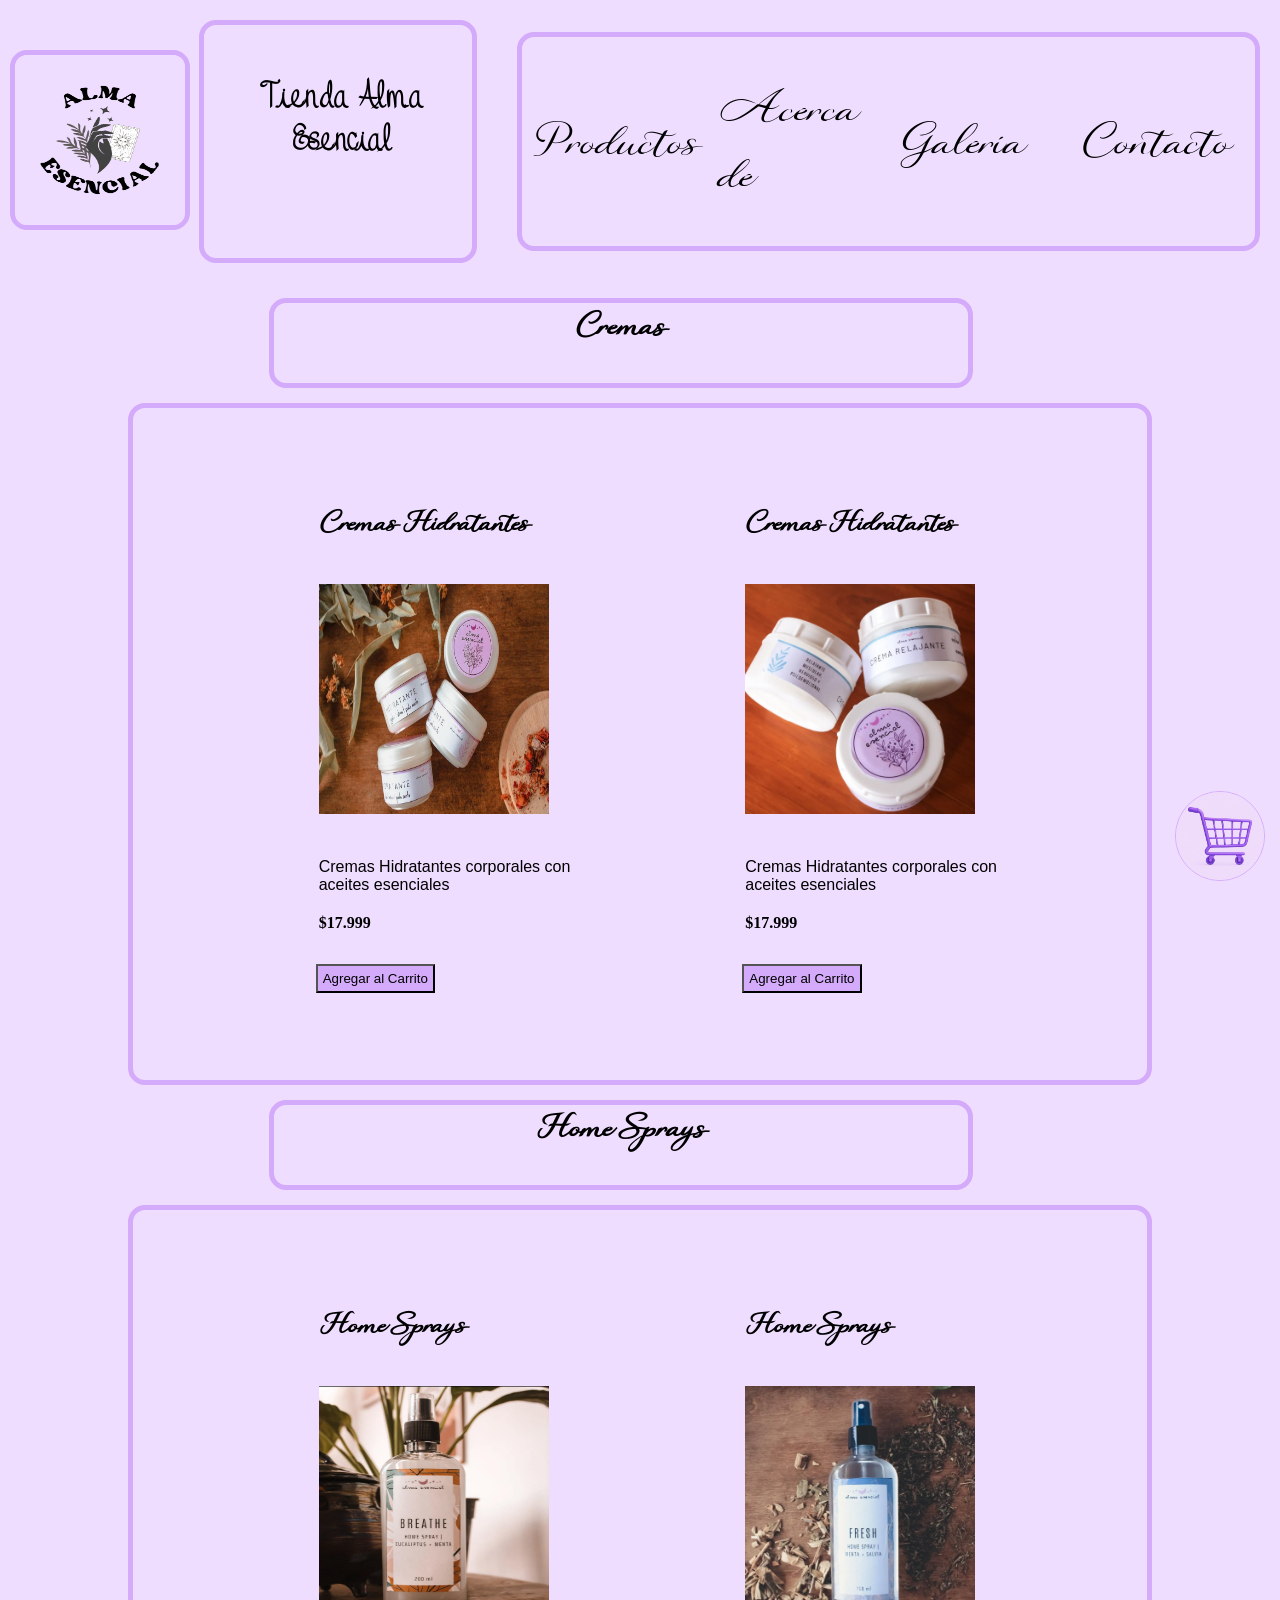
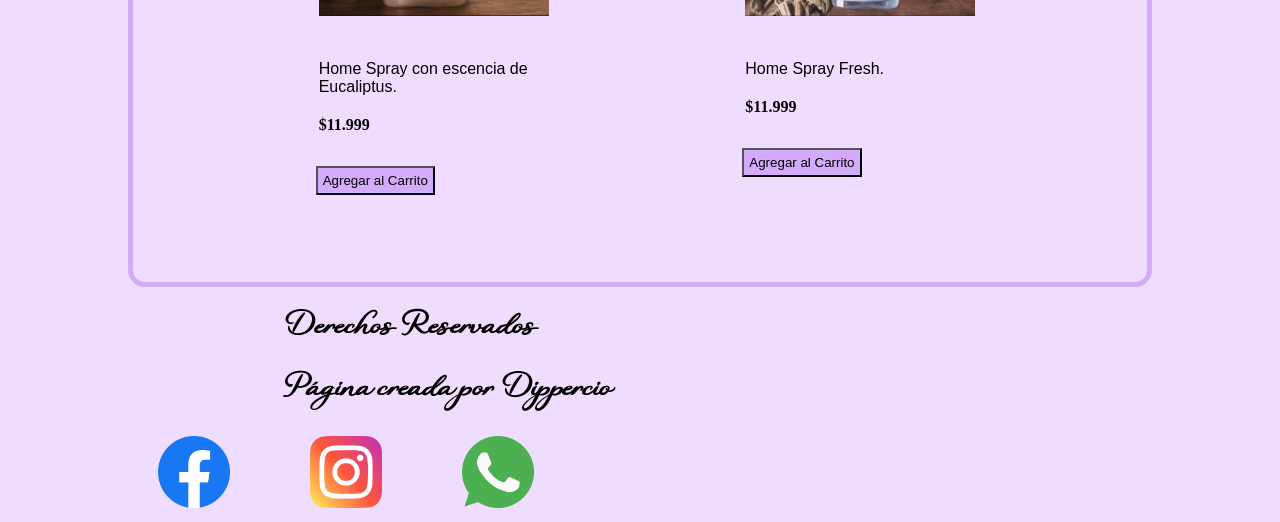
<file: index.html>
<!DOCTYPE html>
<html lang="en">

<head>
    <meta charset="UTF-8">
    <meta name="viewport" content="width=device-width, initial-scale=1.0">
    <title>Tienda Alma Esencial - Home</title>
    <link rel="shortcut icon" href="./assets/Images/logoAE.png" type="image/x-icon">
    <link rel="stylesheet" href="styles/style.css">
    <style class="cedarville-cursive-regular">
        @import url('https://fonts.googleapis.com/css2?family=Cedarville+Cursive&family=La+Belle+Aurore&display=swap');
    </style>

    <meta name="description"
        content="Descubrí cremas hidratantes y home sprays con aceites esenciales en Tienda Alma Esencial. Productos aromáticos y naturales para el bienestar y el cuidado personal.">
    <meta name="keywords"
        content="bienestar, cuidado personal, productos naturales, fragancias para el hogar, tienda natural">
    <meta name="author" content="Dippercio">
    <meta name="owner" content="Nati">
</head>

<body>
    <header>
        <a href="./index.html">
            <img id="logo_principal" src="./assets/Images/logoAE.jpeg" alt="Logo de Alma Esencial">
        </a>
        <h1>Tienda Alma Esencial</h1>
        <nav class="barra_navegacion">
            <ul>
                <li class="link_navegacion_a">
                    <a href="./Pages/productos.html">Productos</a>
                </li>
                <li class="link_navegacion_b">
                    <a href="./Pages/Acerca de.html">Acerca de</a>
                </li>
                <li class="link_navegacion_c">
                    <a href="./Pages/galeria.html">Galería</a>
                </li>
                <li class="link_navegacion_d">
                    <a href="./Pages/contacto.html">Contacto</a>
                </li>
            </ul>
        </nav>
    </header>
    <main>
        <h2 class="titulo_seccion">Cremas</h2>
        <section class="seccion_producto">
            <article class="producto_1">
                <h3 class="titulo_producto">Cremas Hidratantes</h3>
                <img class="imagen_producto" src="./assets/Images/CremasHidratantes.jpeg" alt="Cremas Hidratantes">
                <p class="descripcion_producto">Cremas Hidratantes corporales con aceites esenciales</p>
                <h4 class="precio_producto">$17.999</h4>
                <div>
                    <button>Agregar al Carrito</button>
                </div>
            </article>
            <article class="producto_2">
                <h3 class="titulo_producto">Cremas Hidratantes</h3>
                <img class="imagen_producto" src="./assets/Images/CremasLogo.jpeg" alt="Cremas Hidratantes">
                <p class="descripcion_producto">Cremas Hidratantes corporales con aceites esenciales</p>
                <h4 class="precio_producto">$17.999</h4>
                <div>
                    <button>Agregar al Carrito</button>
                </div>
            </article>
        </section>
        <h2 class="titulo_seccion">Home Sprays</h2>
        <section class="seccion_producto">
            <article class="producto_1">
                <h3 class="titulo_producto">Home Sprays</h3>
                <img class="imagen_producto" src="./assets/Images/HomeSprayEucaliptus.jpeg"
                    alt="Home Spray de Eucaliptus">
                <p class="descripcion_producto">Home Spray con escencia de Eucaliptus.</p>
                <h4 class="precio_producto">$11.999</h4>
                <div>
                    <button>Agregar al Carrito</button>
                </div>
            </article>
            <article class="producto_2">
                <h3 class="titulo_producto">Home Sprays</h3>
                <img class="imagen_producto" src="./assets/Images/HomeSprayFresh.jpeg" alt="Home Spray Fresh">
                <p class="descripcion_producto">Home Spray Fresh.</p>
                <h4 class="precio_producto">$11.999</h4>
                <div>
                    <button>Agregar al Carrito</button>
                </div>
            </article>
        </section>
        <a class="link_carrito">
            <img class="carrito" src="./assets/Images/carrito.png" alt="Carrito de Compras">
        </a>
    </main>
    <footer>
        <h2 class="titulo_footer1">Derechos Reservados</h2>
        <h2 class="titulo_footer2">Página creada por Dippercio</h2>
        <nav>
            <ul class="elementos_footer">
                <li class="logos_footer">
                    <a href="https://www.facebook.com/share/16s6UuwVtF/" target="_blank">
                        <img src="./assets/logos/logos/facebook.png" alt="Logo de Facebook" class="imagen_contacto">
                    </a>
                </li>
                <li class="logos_footer">
                    <a href="https://www.instagram.com/almaesencial_tienda?igsh=MW5xNjIwMjI4NmJreQ==" target="_blank">
                        <img src="./assets/logos/logos/instagram.png" alt="Logo de Instagram" class="imagen_contacto">
                    </a>
                </li>
                <li class="logos_footer">
                    <a href="https://www.web.whatsapp.com/" target="_blank">
                        <img src="./assets/logos/logos/whatsapp.png" alt="Logo de WhatsApp" class="imagen_contacto">
                    </a>
                </li>
            </ul>
        </nav>
    </footer>
</body>

</html>
</file>
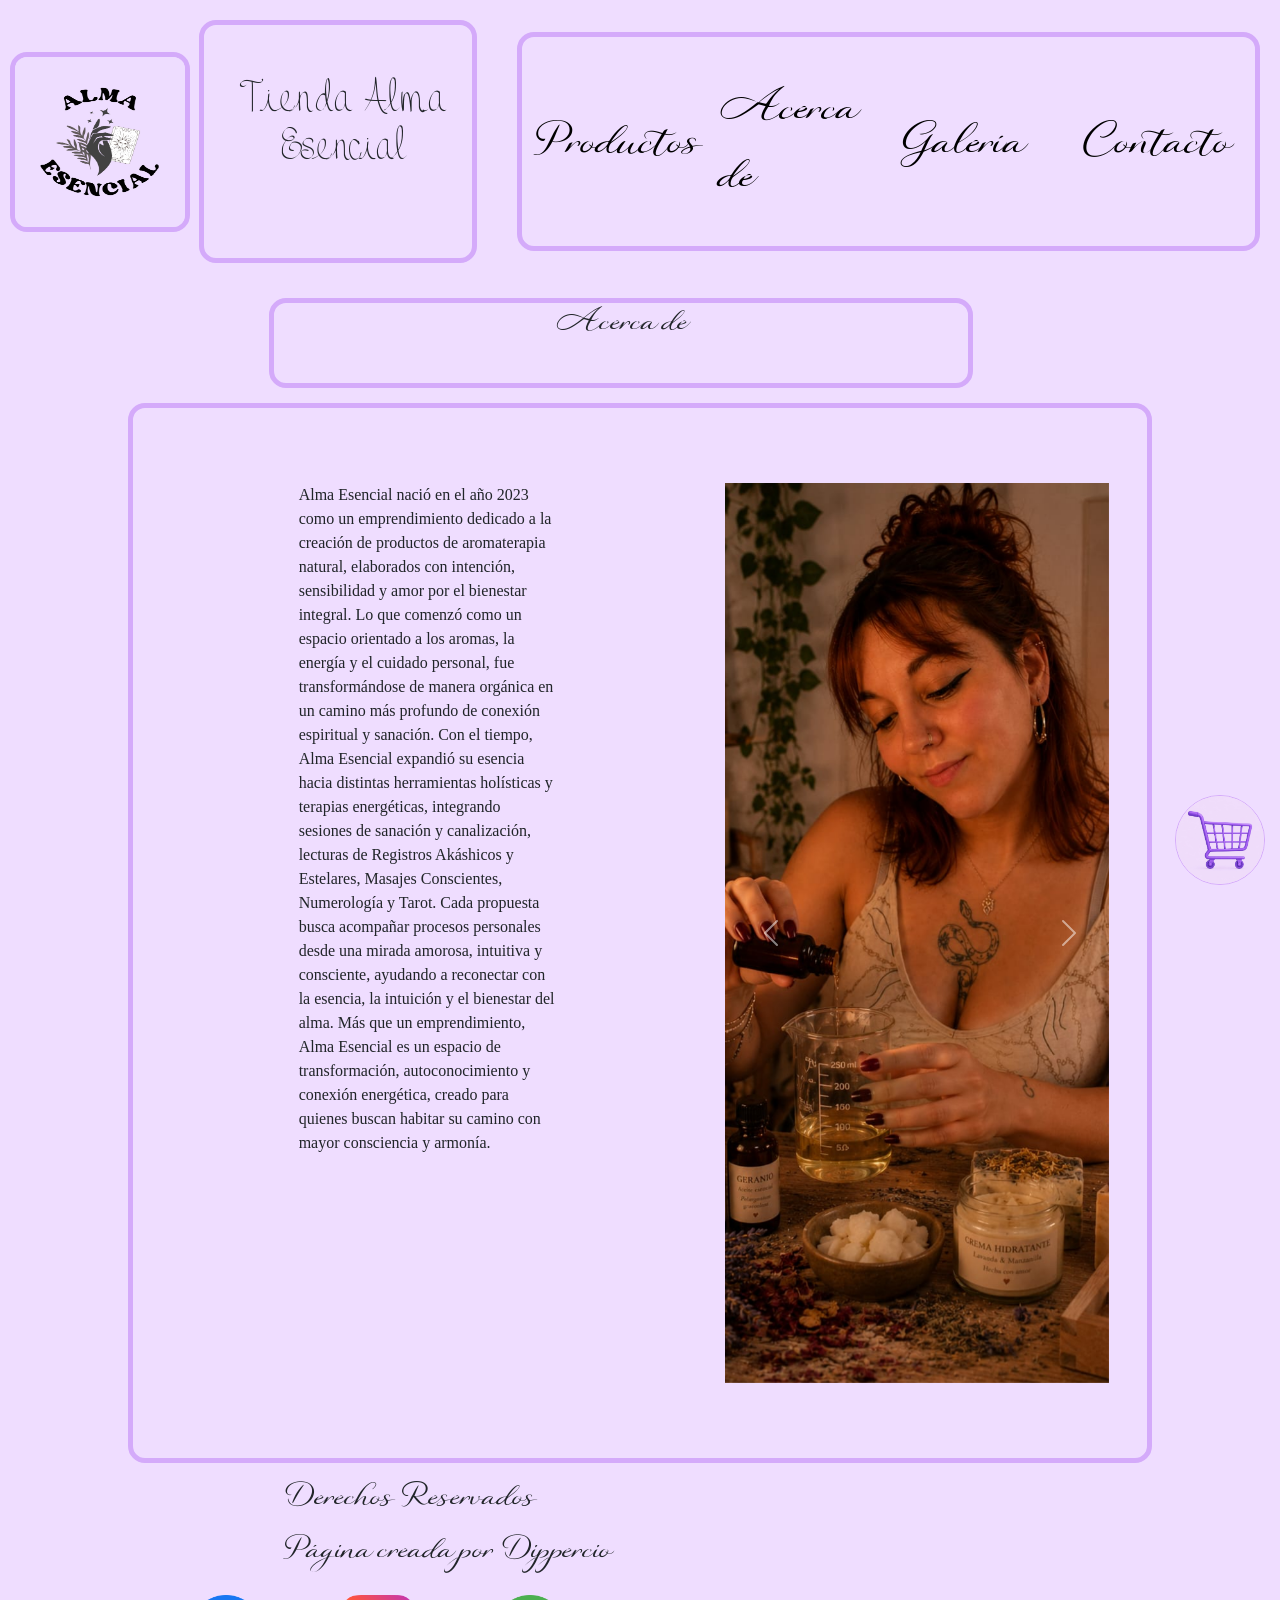
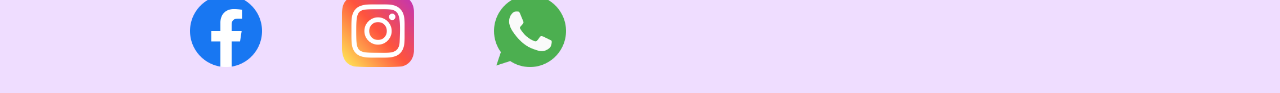
<file: Pages/Acerca de.html>
<!DOCTYPE html>
<html lang="en">

<head>
    <meta charset="UTF-8">
    <meta name="viewport" content="width=device-width, initial-scale=1.0">
    <title>Tienda Alma Esencial - Acerca de</title>
    <link rel="shortcut icon" href="../assets/Images/logoAE.png" type="image/x-icon">
    <link href="https://cdn.jsdelivr.net/npm/bootstrap@5.3.8/dist/css/bootstrap.min.css" rel="stylesheet"
        integrity="sha384-sRIl4kxILFvY47J16cr9ZwB07vP4J8+LH7qKQnuqkuIAvNWLzeN8tE5YBujZqJLB" crossorigin="anonymous">
    <link rel="stylesheet" href="../styles/style.css">

    <meta name="description"
        content="Conocé la esencia de Alma Esencial y nuestra pasión por el bienestar natural. Creamos productos aromáticos y de cuidado personal inspirados en la armonía y los aceites esenciales.">
    <meta name="keywords"
        content="sobre nosotros, bienestar natural, aromaterapia, aceites esenciales, cuidado personal">
    <meta name="author" content="Dippercio">
    <meta name="owner" content="Nati">
</head>

<body>
    <header>
        <a href="../index.html">
            <img id="logo_principal" src="../assets/Images/logoAE.jpeg" alt="Logo de Alma Esencial">
        </a>
        <h1>Tienda Alma Esencial</h1>
        <nav class="barra_navegacion">
            <ul>
                <li class="link_navegacion">
                    <a href="./productos.html">Productos</a>
                </li>
                <li class="link_navegacion">
                    <a href="./Acerca de.html">Acerca de</a>
                </li>
                <li class="link_navegacion">
                    <a href="./galeria.html">Galería</a>
                </li>
                <li class="link_navegacion">
                    <a href="./contacto.html">Contacto</a>
                </li>
            </ul>
        </nav>
    </header>
    <main>
        <h2 class="titulo_seccion">Acerca de</h2>
        <section>
            <article class="descripcion_acercade">
                <p>Alma Esencial nació en el año 2023 como un emprendimiento dedicado a la creación de productos de
                    aromaterapia natural, elaborados con intención, sensibilidad y amor por el bienestar integral. Lo
                    que comenzó como un espacio orientado a los aromas, la energía y el cuidado personal, fue
                    transformándose de manera orgánica en un camino más profundo de conexión espiritual y sanación.
                    Con el tiempo, Alma Esencial expandió su esencia hacia distintas herramientas holísticas y terapias
                    energéticas, integrando sesiones de sanación y canalización, lecturas de Registros Akáshicos y
                    Estelares, Masajes Conscientes, Numerología y Tarot. Cada propuesta busca acompañar procesos
                    personales desde una mirada amorosa, intuitiva y consciente, ayudando a reconectar con la esencia,
                    la intuición y el bienestar del alma.
                    Más que un emprendimiento, Alma Esencial es un espacio de transformación, autoconocimiento y
                    conexión energética, creado para quienes buscan habitar su camino con mayor consciencia y armonía.
                </p>
            </article>
            <article class="carrusel">
                <div id="carouselExampleControls" class="carousel slide" data-bs-ride="carousel">
                    <div class="carousel-inner">
                        <div class="carousel-item active">
                            <img src="../assets/Images/carrusel1.jpeg" class="d-block w-100" alt="mujer preparando aromaterapia">
                        </div>
                        <div class="carousel-item">
                            <img src="../assets/Images/carrusel2.jpeg" class="d-block w-100" alt="mujer con cartas de tarot">
                        </div>
                        <div class="carousel-item">
                            <img src="../assets/Images/carrusel3.jpeg" class="d-block w-100" alt="mujer con registros akáshicos">
                        </div>
                        <div class="carousel-item">
                            <img src="../assets/Images/carrusel4.jpeg" class="d-block w-100" alt="mujer haciendo masajes">
                        </div>
                        <div class="carousel-item">
                            <img src="../assets/Images/carrusel5.jpeg" class="d-block w-100" alt="mapa numerológico">
                        </div>
                    </div>
                    <button class="carousel-control-prev" type="button" data-bs-target="#carouselExampleControls"
                        data-bs-slide="prev">
                        <span class="carousel-control-prev-icon" aria-hidden="true"></span>
                        <span class="visually-hidden">Previous</span>
                    </button>
                    <button class="carousel-control-next" type="button" data-bs-target="#carouselExampleControls"
                        data-bs-slide="next">
                        <span class="carousel-control-next-icon" aria-hidden="true"></span>
                        <span class="visually-hidden">Next</span>
                    </button>
                </div>
            </article>
        </section>
        <a class="link_carrito">
            <img class="carrito" src="../assets/Images/carrito.png" alt="Carrito de Compras">
        </a>
    </main>
    <footer>
        <h2>Derechos Reservados</h2>
        <h2>Página creada por Dippercio</h2>
        <nav>
            <ul class="elementos_footer">
                <li class="logos_footer">
                    <a href="https://www.facebook.com/share/16s6UuwVtF/" target="_blank">
                        <img src="../assets/logos/logos/facebook.png" alt="Logo de Facebook" class="imagen_contacto">
                    </a>
                </li>
                <li class="logos_footer">
                    <a href="https://www.instagram.com/almaesencial_tienda?igsh=MW5xNjIwMjI4NmJreQ==" target="_blank">
                        <img src="../assets/logos/logos/instagram.png" alt="Logo de Instagram" class="imagen_contacto">
                    </a>
                </li>
                <li class="logos_footer">
                    <a href="https://www.web.whatsapp.com/" target="_blank">
                        <img src="../assets/logos/logos/whatsapp.png" alt="Logo de WhatsApp" class="imagen_contacto">
                    </a>
                </li>
            </ul>
        </nav>
    </footer>

    <script src="https://cdn.jsdelivr.net/npm/bootstrap@5.3.8/dist/js/bootstrap.bundle.min.js"
        integrity="sha384-FKyoEForCGlyvwx9Hj09JcYn3nv7wiPVlz7YYwJrWVcXK/BmnVDxM+D2scQbITxI"
        crossorigin="anonymous"></script>
</body>
</file>
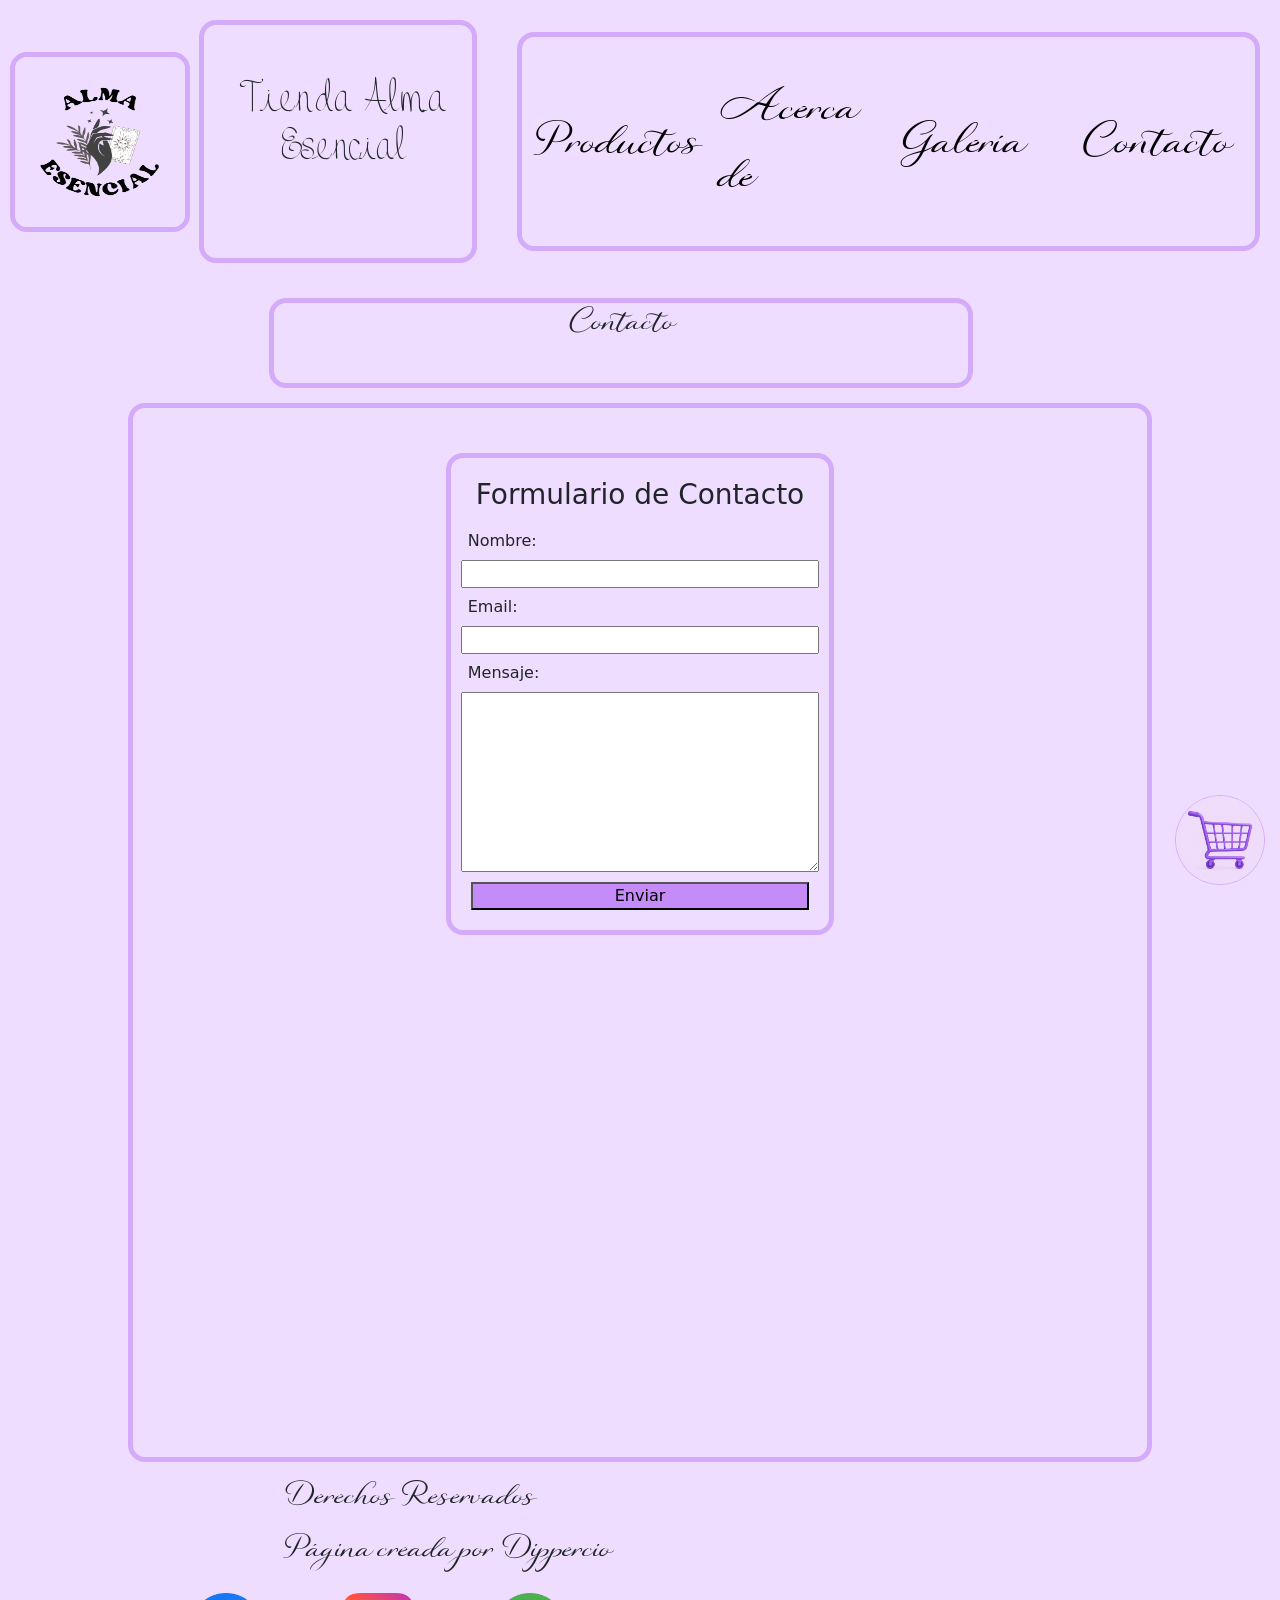
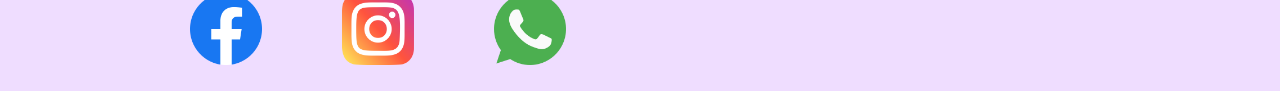
<file: Pages/contacto.html>
<!DOCTYPE html>
<html lang="en">

<head>
    <meta charset="UTF-8">
    <meta name="viewport" content="width=device-width, initial-scale=1.0">
    <title>Tienda Alma Esencial - Contacto</title>
    <link rel="shortcut icon" href="../assets/Images/logoAE.png" type="image/x-icon">
    <link href="https://cdn.jsdelivr.net/npm/bootstrap@5.3.8/dist/css/bootstrap.min.css" rel="stylesheet"
        integrity="sha384-sRIl4kxILFvY47J16cr9ZwB07vP4J8+LH7qKQnuqkuIAvNWLzeN8tE5YBujZqJLB" crossorigin="anonymous">
    <link rel="stylesheet" href="../styles/style.css">

    <meta name="description"
        content="Contactate con Alma Esencial para consultas sobre nuestros productos de aromaterapia, home sprays y cremas hidratantes naturales. Estamos para ayudarte.">
    <meta name="keywords"
        content="contacto Alma Esencial, atención al cliente, aromaterapia, bienestar natural, consultas">
    <meta name="author" content="Dippercio">
    <meta name="owner" content="Nati">
</head>

<body>
    <header>
        <a href="../index.html">
            <img id="logo_principal" src="../assets/Images/logoAE.jpeg" alt="Logo de Alma Esencial">
        </a>
        <h1>Tienda Alma Esencial</h1>
        <nav class="barra_navegacion">
            <ul>
                <li class="link_navegacion">
                    <a href="./productos.html">Productos</a>
                </li>
                <li class="link_navegacion">
                    <a href="./Acerca de.html">Acerca de</a>
                </li>
                <li class="link_navegacion">
                    <a href="./galeria.html">Galería</a>
                </li>
                <li class="link_navegacion">
                    <a href="./contacto.html">Contacto</a>
                </li>
            </ul>
        </nav>
    </header>
    <main>
        <h2>Contacto</h2>

        <section class="form_map">
            <form class="formulario">
                <h3 class="titulo_formulario">Formulario de Contacto</h3>

                <label>Nombre:</label>
                <input type="text" name="nombre">

                <label>Email:</label>
                <input type="email" name="email">

                <label>Mensaje:</label>
                <textarea class="mensaje" name="mensaje"></textarea>

                <button type="submit">Enviar</button>

            </form>

            <div class="mapa">
                <iframe
                    src="https://www.google.com/maps/embed?pb=!1m14!1m12!1m3!1d3283.5764543140745!2d-58.59271439239629!3d-34.61487020014101!2m3!1f0!2f0!3f0!3m2!1i1024!2i768!4f13.1!5e0!3m2!1ses-419!2sar!4v1770773646648!5m2!1ses-419!2sar"
                    width="600" height="450" style="border:0;" allowfullscreen="" loading="lazy"
                    referrerpolicy="no-referrer-when-downgrade"></iframe>
            </div>

        </section>

        <a class="link_carrito">
            <img class="carrito" src="../assets/Images/carrito.png" alt="Carrito de Compras">
        </a>
    </main>
    <footer>
        <h2>Derechos Reservados</h2>
        <h2>Página creada por Dippercio</h2>
        <nav>
            <ul class="elementos_footer">
                <li class="logos_footer">
                    <a href="https://www.facebook.com/share/16s6UuwVtF/" target="_blank">
                        <img src="../assets/logos/logos/facebook.png" alt="Logo de Facebook" class="imagen_contacto">
                    </a>
                </li>
                <li class="logos_footer">
                    <a href="https://www.instagram.com/almaesencial_tienda?igsh=MW5xNjIwMjI4NmJreQ==" target="_blank">
                        <img src="../assets/logos/logos/instagram.png" alt="Logo de Instagram" class="imagen_contacto">
                    </a>
                </li>
                <li class="logos_footer">
                    <a href="https://www.web.whatsapp.com/" target="_blank">
                        <img src="../assets/logos/logos/whatsapp.png" alt="Logo de WhatsApp" class="imagen_contacto">
                    </a>
                </li>
            </ul>
        </nav>
    </footer>
    <script src="https://cdn.jsdelivr.net/npm/bootstrap@5.3.8/dist/js/bootstrap.bundle.min.js"
        integrity="sha384-FKyoEForCGlyvwx9Hj09JcYn3nv7wiPVlz7YYwJrWVcXK/BmnVDxM+D2scQbITxI"
        crossorigin="anonymous"></script>
</body>
</file>
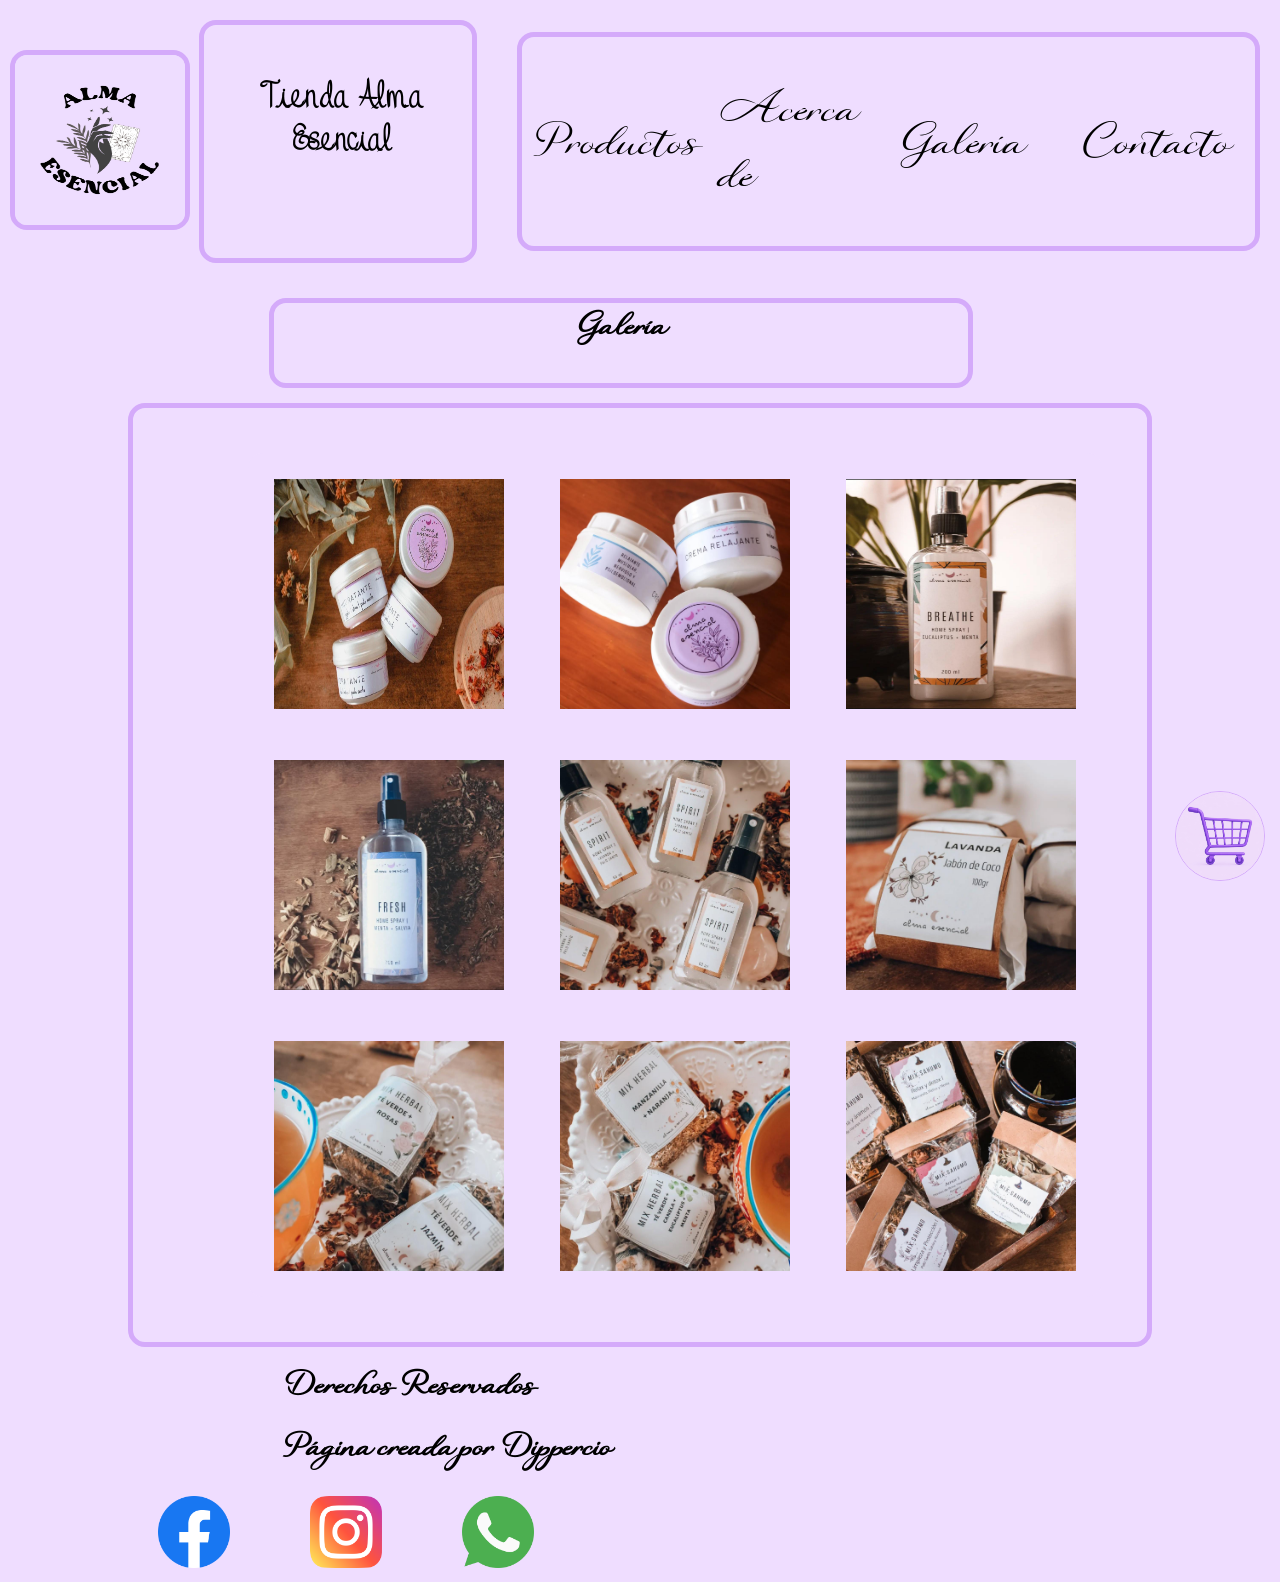
<file: Pages/galeria.html>
<!DOCTYPE html>
<html lang="en">

<head>
    <meta charset="UTF-8">
    <meta name="viewport" content="width=device-width, initial-scale=1.0">
    <title>Tienda Alma Esencial - Galería</title>
    <link rel="shortcut icon" href="../assets/Images/logoAE.png" type="image/x-icon">
    <link rel="stylesheet" href="../styles/style.css">

    <meta name="description"
        content="Descubrí la galería de Alma Esencial con imágenes de nuestros home sprays, cremas hidratantes y productos de aromaterapia inspirados en el bienestar natural.">
    <meta name="keywords"
        content="galería Alma Esencial, productos naturales, aromaterapia, home sprays, cremas hidratantes, aceites esenciales">
    <meta name="author" content="Dippercio">
    <meta name="owner" content="Nati">
</head>

<body>
    <header>
        <a href="../index.html">
            <img id="logo_principal" src="../assets/Images/logoAE.jpeg" alt="Logo de Alma Esencial">
        </a>
        <h1>Tienda Alma Esencial</h1>
        <nav class="barra_navegacion">
            <ul>
                <li class="link_navegacion">
                    <a href="./productos.html">Productos</a>
                </li>
                <li class="link_navegacion">
                    <a href="./Acerca de.html">Acerca de</a>
                </li>
                <li class="link_navegacion">
                    <a href="./galeria.html">Galería</a>
                </li>
                <li class="link_navegacion">
                    <a href="./contacto.html">Contacto</a>
                </li>
            </ul>
        </nav>
    </header>
    <main>
        <h2 class="titulo_seccion">Galería</h2>
        <section>
            <div class="galeria_productos">
                <img class="imagen_galeria" src="../assets/Images/CremasHidratantes.jpeg" alt="Cremas Hidratantes">
                <img class="imagen_galeria" src="../assets/Images/CremasLogo.jpeg"
                    alt="Cremas con logo de Alma Esencial">
                <img class="imagen_galeria" src="../assets/Images/HomeSprayEucaliptus.jpeg" alt="Home Spray Eucaliptus">
                <img class="imagen_galeria" src="../assets/Images/HomeSprayFresh.jpeg" alt="Home Spray Fresh">
                <img class="imagen_galeria" src="../assets/Images/HomeSprays.jpeg" alt="Home Sprays">
                <img class="imagen_galeria" src="../assets/Images/JabonDeCocoLavanda.jpeg"
                    alt="Jabón de Coco y Lavanda">
                <img class="imagen_galeria" src="../assets/Images/MixHerbales1.jpeg" alt="Mix Herbales">
                <img class="imagen_galeria" src="../assets/Images/MixHerbales2.jpeg" alt="Mix Herbales">
                <img class="imagen_galeria" src="../assets/Images/MixSahumo.jpeg" alt="Mix Sahumo">
            </div>
        </section>
        <a class="link_carrito">
            <img class="carrito" src="../assets/Images/carrito.png" alt="Carrito de Compras">
        </a>
    </main>
    <footer>
        <h2>Derechos Reservados</h2>
        <h2>Página creada por Dippercio</h2>
        <nav>
            <ul class="elementos_footer">
                <li class="logos_footer">
                    <a href="https://www.facebook.com/share/16s6UuwVtF/" target="_blank">
                        <img src="../assets/logos/logos/facebook.png" alt="Logo de Facebook" class="imagen_contacto">
                    </a>
                </li>
                <li class="logos_footer">
                    <a href="https://www.instagram.com/almaesencial_tienda?igsh=MW5xNjIwMjI4NmJreQ==" target="_blank">
                        <img src="../assets/logos/logos/instagram.png" alt="Logo de Instagram" class="imagen_contacto">
                    </a>
                </li>
                <li class="logos_footer">
                    <a href="https://www.web.whatsapp.com/" target="_blank">
                        <img src="../assets/logos/logos/whatsapp.png" alt="Logo de WhatsApp" class="imagen_contacto">
                    </a>
                </li>
            </ul>
        </nav>
    </footer>
</body>
</file>
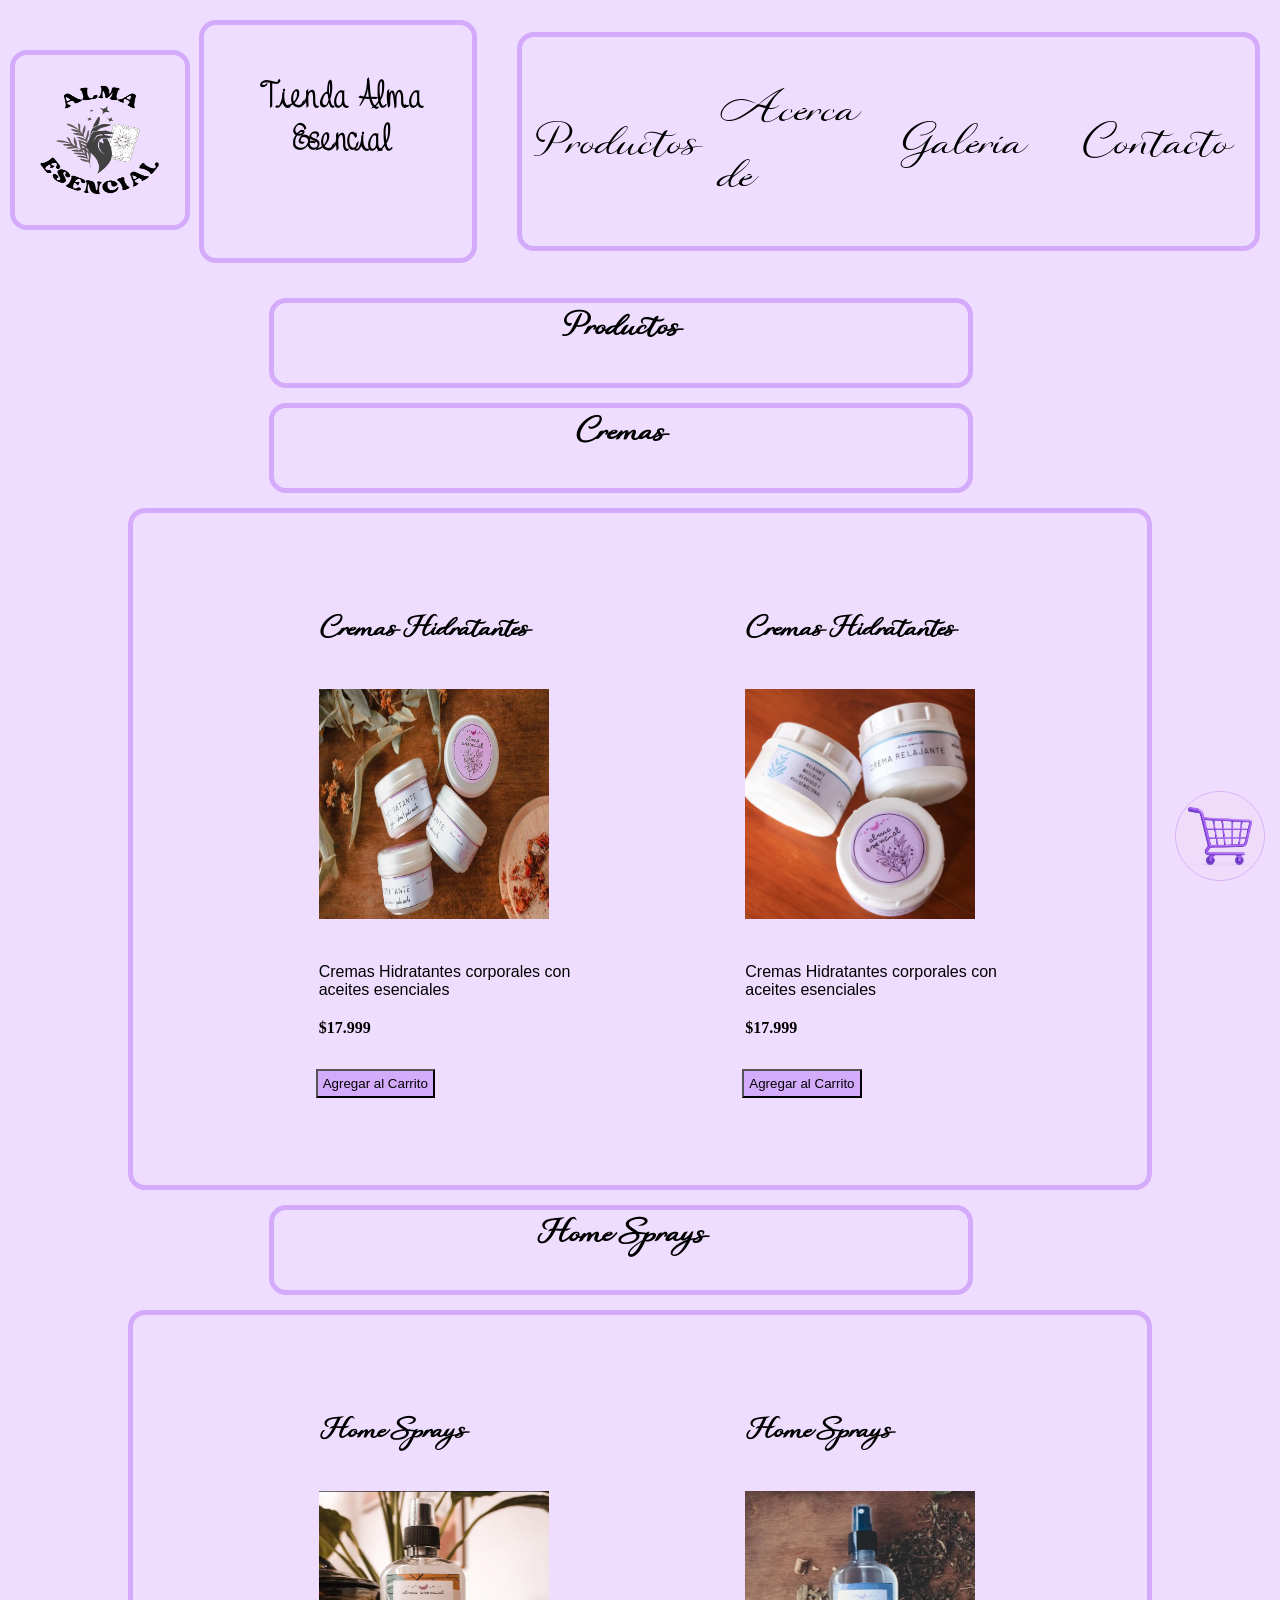
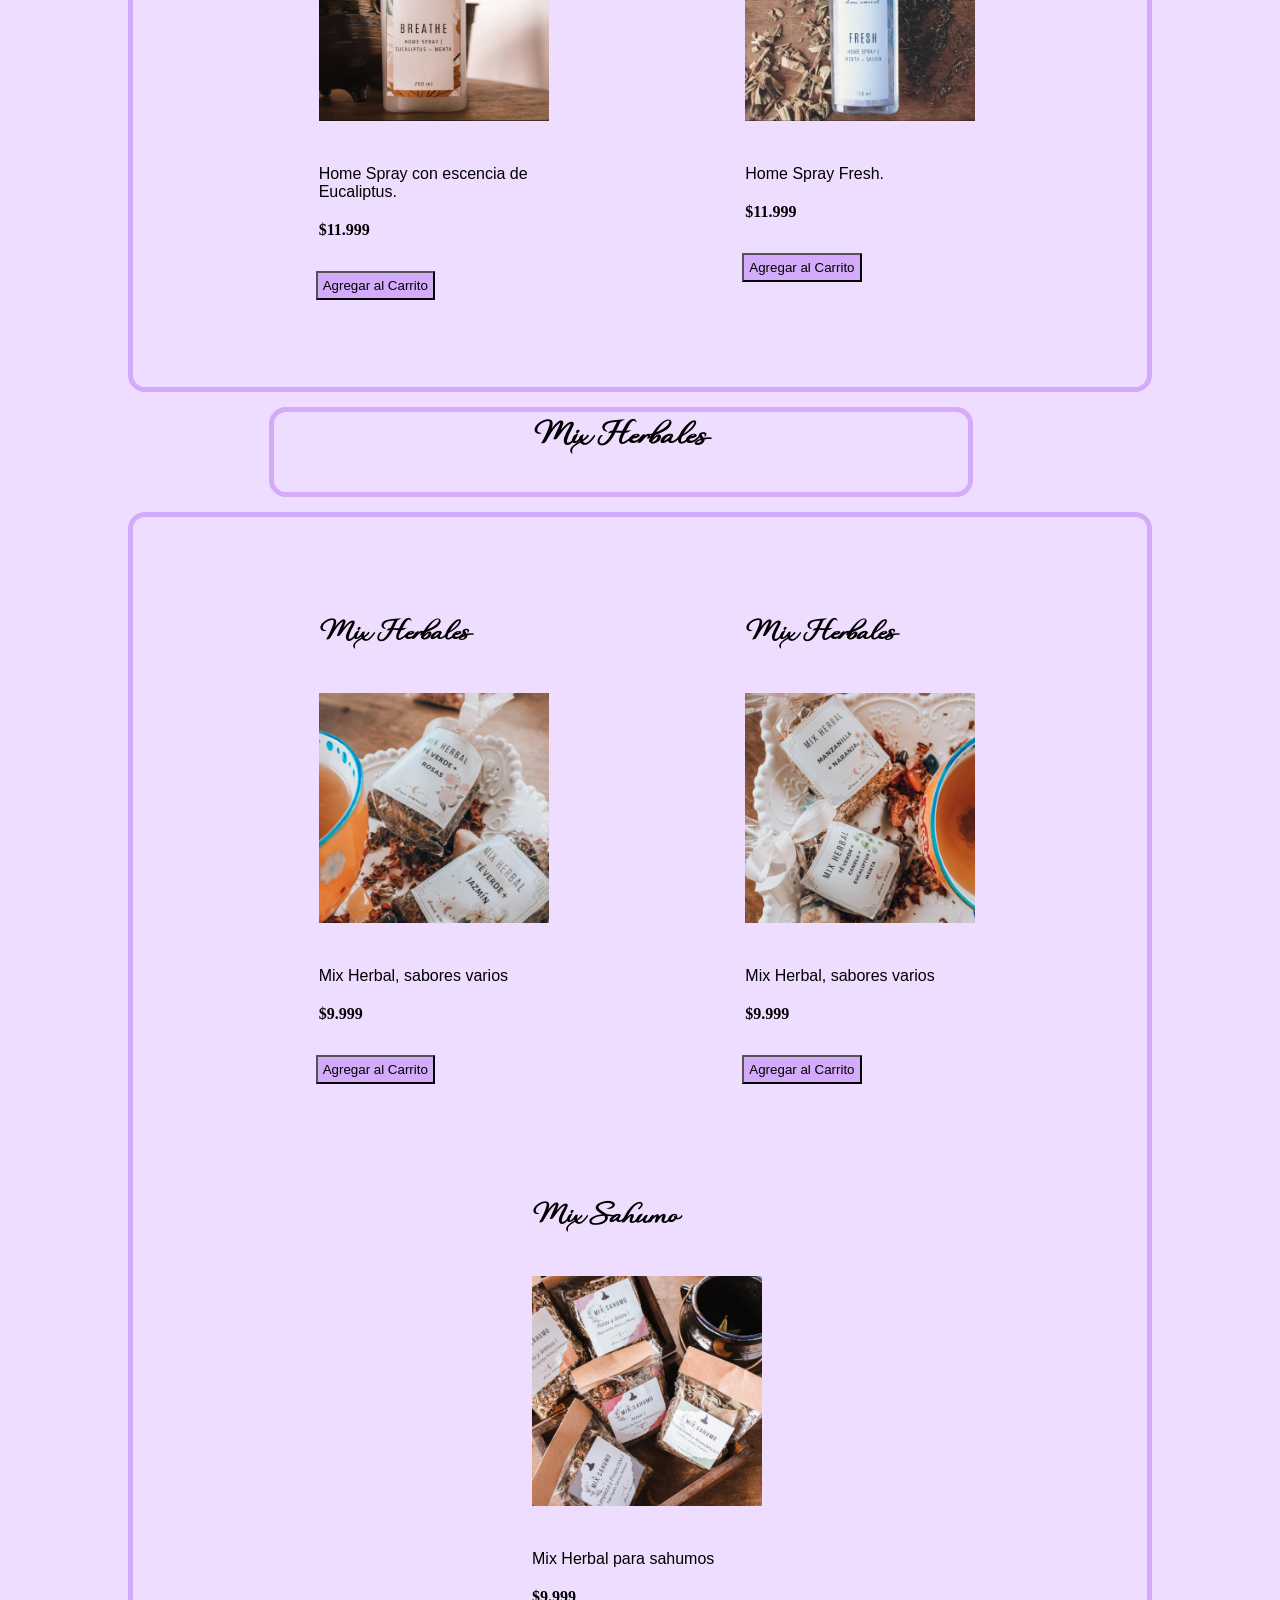
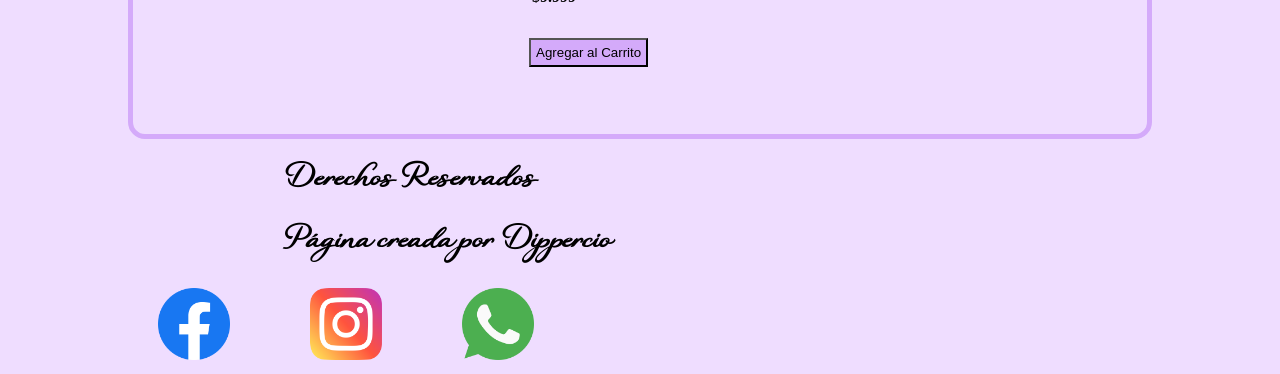
<file: Pages/productos.html>
<!DOCTYPE html>
<html lang="en">

<head>
    <meta charset="UTF-8">
    <meta name="viewport" content="width=device-width, initial-scale=1.0">
    <title>Tienda Alma Esencial - Productos</title>
    <link rel="shortcut icon" href="../assets/Images/logoAE.png" type="image/x-icon">
    <link rel="stylesheet" href="../styles/style.css">

    <meta name="description"
        content="Explorá nuestra colección de cremas hidratantes, home sprays y productos con aceites esenciales. Aromaterapia y bienestar natural en Tienda Alma Esencial.">
    <meta name="keywords"
        content="home spray, aceites esenciales, aromaterapia, bienestar natural, cuidado corporal">
    <meta name="author" content="Dippercio">
    <meta name="owner" content="Nati">
</head>

<body>
    <header>
        <a href="../index.html">
            <img id="logo_principal" src="../assets/Images/logoAE.jpeg" alt="Logo de Alma Esencial">
        </a>

        <h1>Tienda Alma Esencial</h1>

        <nav class="barra_navegacion">
            <ul>
                <li class="link_navegacion">
                    <a href="./productos.html">Productos</a>
                </li>
                <li class="link_navegacion">
                    <a href="./Acerca de.html">Acerca de</a>
                </li>
                <li class="link_navegacion">
                    <a href="./galeria.html">Galería</a>
                </li>
                <li class="link_navegacion">
                    <a href="./contacto.html">Contacto</a>
                </li>
            </ul>
        </nav>
    </header>
    <main>
        <h2 class="titulo_seccion">Productos</h2>
        <h2 class="titulo_seccion">Cremas</h2>
        <section class="seccion_producto">
            <article class="producto_1">
                <h3 class="titulo_producto">Cremas Hidratantes</h3>
                <img class="imagen_producto" src="../assets/Images/CremasHidratantes.jpeg" alt="Cremas Hidratantes">
                <p class="descripcion_producto">Cremas Hidratantes corporales con aceites esenciales</p>
                <h4 class="precio_producto">$17.999</h4>
                <div>
                    <button>Agregar al Carrito</button>
                </div>
            </article>
            <article class="producto_2">
                <h3 class="titulo_producto">Cremas Hidratantes</h3>
                <img class="imagen_producto" src="../assets/Images/CremasLogo.jpeg" alt="Cremas Hidratantes">
                <p class="descripcion_producto">Cremas Hidratantes corporales con aceites esenciales</p>
                <h4 class="precio_producto">$17.999</h4>
                <div>
                    <button>Agregar al Carrito</button>
                </div>
            </article>
        </section>
        <h2 class="titulo_seccion">Home Sprays</h2>
        <section class="seccion_producto">
            <article class="producto_1">
                <h3 class="titulo_producto">Home Sprays</h3>
                <img class="imagen_producto" src="../assets/Images/HomeSprayEucaliptus.jpeg"
                    alt="Home Spray de Eucaliptus">
                <p class="descripcion_producto">Home Spray con escencia de Eucaliptus.</p>
                <h4 class="precio_producto">$11.999</h4>
                <div>
                    <button>Agregar al Carrito</button>
                </div>
            </article>
            <article class="producto_2">
                <h3 class="titulo_producto">Home Sprays</h3>
                <img class="imagen_producto" src="../assets/Images/HomeSprayFresh.jpeg" alt="Home Spray Fresh">
                <p class="descripcion_producto">Home Spray Fresh.</p>
                <h4 class="precio_producto">$11.999</h4>
                <div>
                    <button>Agregar al Carrito</button>
                </div>
            </article>
        </section>
        <h2 class="titulo_seccion">Mix Herbales</h2>
        <section class="seccion_producto">
            <article class="producto_1">
                <h3 class="titulo_producto">Mix Herbales</h3>
                <img class="imagen_producto" src="../assets/Images/MixHerbales1.jpeg" alt="Mix Herbales">
                <p class="descripcion_producto">Mix Herbal, sabores varios</p>
                <h4 class="precio_producto">$9.999</h4>
                <div>
                    <button>Agregar al Carrito</button>
                </div>
            </article>
            <article class="producto_2">
                <h3 class="titulo_producto">Mix Herbales</h3>
                <img class="imagen_producto" src="../assets/Images/MixHerbales2.jpeg" alt="Mix Herbales">
                <p class="descripcion_producto">Mix Herbal, sabores varios</p>
                <h4 class="precio_producto">$9.999</h4>
                <div>
                    <button>Agregar al Carrito</button>
                </div>
            </article>
            <article class="producto_3">
                <h3 class="titulo_producto">Mix Sahumo</h3>
                <img class="imagen_producto" src="../assets/Images/MixSahumo.jpeg" alt="Mix Herbales">
                <p class="descripcion_producto">Mix Herbal para sahumos</p>
                <h4 class="precio_producto">$9.999</h4>
                <div>
                    <button>Agregar al Carrito</button>
                </div>
            </article>
        </section>
        <a class="link_carrito">
            <img class="carrito" src="../assets/Images/carrito.png" alt="Carrito de Compras">
        </a>
    </main>
    <footer>
        <h2>Derechos Reservados</h2>
        <h2>Página creada por Dippercio</h2>
        <nav>
            <ul class="elementos_footer">
                <li class="logos_footer">
                    <a href="https://www.facebook.com/share/16s6UuwVtF/" target="_blank">
                        <img src="../assets/logos/logos/facebook.png" alt="Logo de Facebook" class="imagen_contacto">
                    </a>
                </li>
                <li class="logos_footer">
                    <a href="https://www.instagram.com/almaesencial_tienda?igsh=MW5xNjIwMjI4NmJreQ==" target="_blank">
                        <img src="../assets/logos/logos/instagram.png" alt="Logo de Instagram" class="imagen_contacto">
                    </a>
                </li>
                <li class="logos_footer">
                    <a href="https://www.web.whatsapp.com/" target="_blank">
                        <img src="../assets/logos/logos/whatsapp.png" alt="Logo de WhatsApp" class="imagen_contacto">
                    </a>
                </li>
            </ul>
        </nav>
    </footer>
</body>

</html>
</file>
<file: styles/style.css>
@import url("https://fonts.googleapis.com/css2?family=Cedarville+Cursive&family=La+Belle+Aurore&display=swap");
.cedarville-cursive-regular {
  font-family: "Cedarville Cursive", cursive;
  font-weight: 400;
  font-style: normal;
}

@font-face {
  font-family: Sparkling;
  src: url(../assets/Fuentes/sparkling_valentine/Sparkling\ Valentine.ttf);
}
@font-face {
  font-family: JustColes;
  src: url(../assets/Fuentes/justcolescursive/JustColesCursive.ttf);
}
header {
  display: flex;
  flex-direction: row;
  align-items: center;
  justify-content: space-around;
}
header a {
  width: 14vw;
}
header a #logo_principal {
  width: 180px;
  height: 180px;
  border-radius: 10%;
  margin: 10px;
  border: #d4aafa solid 5px;
  border-radius: 17px;
}
header h1 {
  background-color: #efddff;
  padding-top: 54px;
  margin: 20px;
  width: 300px;
  height: 27vh;
  text-align: center;
  border-radius: 17px;
  font-family: JustColes;
  box-sizing: border-box;
  border: #d4aafa solid 5px;
  border-radius: 17px;
}
header nav {
  background-color: #efddff;
  padding: 10px;
  margin: 20px;
  border: #d4aafa solid 5px;
  border-radius: 17px;
}
header nav ul {
  list-style: none;
  padding: 0;
  margin: 0;
  display: grid;
  grid-template-columns: repeat(4, 1fr);
  justify-content: space-between;
  height: 21vh;
  align-items: center;
  column-gap: 18px;
}
header nav ul li {
  list-style-type: none;
  text-decoration: none;
}
header nav ul li a {
  text-decoration: none;
  color: black;
  font-family: Sparkling;
  font-size: 5vh;
}
header nav ul li a:active {
  background-color: #d6bfeb;
  color: #c07afd;
  border-radius: 10px;
}
header nav ul .link_navegacion_a {
  grid-column: 1/2;
}
header nav ul .link_navegacion_b {
  grid-column: 2/3;
}
header nav ul .link_navegacion_c {
  grid-column: 3/4;
}
header nav ul .link_navegacion_d {
  grid-column: 4/5;
}
@media (min-width: 480px) and (max-width: 967px) {
  header {
    display: grid;
    grid-template-columns: repeat(2) 1fr;
    grid-template-rows: repeat(2) 1fr;
    justify-items: space-between;
    align-content: space-between;
  }
  header a #logo_principal {
    grid-column: 1/2;
    grid-row: 1/2;
  }
  header h1 {
    grid-column: 2/3;
    grid-row: 1/2;
  }
  header .barra_navegacion {
    grid-column: 1/3;
    grid-row: 2/3;
    display: flex;
    flex-direction: row;
    justify-content: space-evenly;
    justify-content: center;
    gap: 15vw;
  }
}
@media (min-width: 300px) and (max-width: 479px) {
  header {
    display: grid;
    grid-template-columns: repeat(2) 1fr;
    grid-template-rows: repeat(3) 1fr;
    justify-items: space-evenly;
    align-content: space-between;
    width: 90%;
  }
  header a #logo_principal {
    grid-column: 1/2;
    grid-row: 1/2;
  }
  header h1 {
    grid-column: 2/2;
    grid-row: 1/2;
    width: 45vw;
    margin-left: 30vw;
    align-items: center;
    padding-bottom: 115px;
  }
  header .barra_navegacion {
    grid-column: 1/3;
    grid-row: 3/4;
    display: flex;
    flex-direction: row;
    justify-content: center;
    align-items: center;
    width: 87%;
    margin: 3vw;
    margin-right: 5vw;
  }
}

footer h2 {
  font-family: Sparkling;
  font-size: 32px;
  margin: 15px;
  margin-left: 22vw;
}
footer nav .elementos_footer {
  display: flex;
  flex-direction: row;
  gap: 20px;
  margin-left: 10vw;
}
footer nav .elementos_footer .logos_footer {
  margin: 10px 30px;
  list-style-type: none;
  text-decoration: none;
}
footer nav .elementos_footer .logos_footer img {
  height: 8vh;
  width: auto;
}
footer nav .elementos_footer .logos_footer img:hover {
  animation: scaleUp 1s ease-in-out infinite alternate;
}
@keyframes scaleUp {
  0% {
    transform: scale(1);
  }
  100% {
    transform: scale(1.2);
  }
}
@media (min-width: 480px) and (max-width: 967px) {
  footer nav .elementos_footer {
    margin-left: 27vw;
  }
}
@media (min-width: 300px) and (max-width: 479px) {
  footer {
    display: grid;
    grid-template-columns: repeat(3) 1fr;
    grid-template-rows: repeat(3) 1fr;
    justify-content: center;
    align-items: center;
  }
  footer .titulo_footer1 {
    grid-column: 1/3;
    grid-row: 1/2;
    font-size: 26px;
    width: 75vw;
  }
  footer .titulo_footer2 {
    grid-column: 1/3;
    grid-row: 2/3;
    font-size: 26px;
    width: 75vw;
  }
  footer nav .elementos_footer {
    grid-column: 1/3;
    grid-row: 2/3;
  }
}

body, body main {
  background-color: #efddff;
}
body main h2 {
  font-family: Sparkling;
  font-size: 32px;
  margin: 15px;
  background-color: #efddff;
  border: #d4aafa solid 5px;
  border-radius: 17px;
  text-align: center;
  height: 10vh;
  width: 55vw;
  margin-left: 21vw;
}
body main section {
  background-color: #efddff;
  display: flex;
  flex-direction: row;
  flex-wrap: wrap;
  justify-content: space-evenly;
  border-radius: 15px;
  border: #d4aafa solid 5px;
  border-radius: 17px;
}
body main section article {
  margin: 30px;
  width: 20vw;
}
body main section article .titulo_producto {
  margin: 20px;
  font-size: 28px;
  font-family: Sparkling;
}
body main section article .imagen_producto {
  width: 230px;
  height: 230px;
  margin: 20px;
}
body main section article .imagen_producto:hover {
  animation: scaleUp 1s ease;
}
@keyframes scaleUp {
  0% {
    transform: scale(1);
  }
  100% {
    transform: scale(1.2);
  }
}
body main section article .descripcion_producto {
  font-size: 500;
  margin: 20px;
  font-family: "Gill Sans", "Gill Sans MT", "Calibri", "Trebuchet MS", sans-serif;
}
body main section article .precio_producto {
  margin: 20px;
}
body main section article div button {
  margin: 12px;
  margin-left: 17px;
  background-color: #d4aafa;
  padding: 5px;
}
body main .link_carrito {
  position: fixed;
  bottom: 15px;
  right: 15px;
}
body main .link_carrito .carrito {
  height: 10vh;
  width: 10vh;
  border-radius: 100%;
  border: #d4aafa solid 1px;
}
body main .link_carrito .carrito:hover {
  animation: subirYBajar 2s ease;
}
@keyframes subirYBajar {
  0% {
    transform: translateY(0);
  }
  50% {
    transform: translateY(-30px);
  }
  100% {
    transform: translateY(0);
  }
}
@media (min-width: 480px) and (max-width: 967px) {
  body .seccion_producto .producto_1 {
    margin: 10px;
    grid-column: 1/2;
    grid-row: 1/2;
  }
  body .seccion_producto .producto_2 {
    margin: 10px;
    grid-column: 2/3;
    grid-row: 1/2;
  }
  body .seccion_producto .producto_3 {
    margin: 10px;
    grid-column: 1/2;
    grid-row: 2/3;
  }
}
@media (min-width: 300px) and (max-width: 479px) {
  body main .seccion_producto {
    width: 90vw;
    margin-left: 5%;
  }
  body main .seccion_producto article {
    width: 80%;
  }
}

main section .producto_3 {
  margin: 10px;
  grid-column: 1/2;
  grid-row: 2/3;
  margin-top: 29px;
}
@media (min-width: 480px) and (max-width: 967px) {
  main .seccion_producto {
    display: grid;
    grid-template-columns: repeat(2) 1fr;
    grid-template-rows: repeat(2) 1fr;
    justify-items: center;
    align-content: space-evenly;
    margin: 20px;
    padding-left: 5px;
    column-gap: 10%;
  }
  main .seccion_producto .producto_1 {
    margin: 10px;
    grid-column: 1/2;
    grid-row: 1/2;
  }
  main .seccion_producto .producto_2 {
    margin: 10px;
    grid-column: 2/3;
    grid-row: 1/2;
  }
  main .seccion_producto .producto_3 {
    margin: 10px;
    grid-column: 1/2;
    grid-row: 2/3;
  }
}
@media (min-width: 300px) and (max-width: 479px) {
  main .titulo_seccion {
    margin-left: 110px;
  }
  main .seccion_producto {
    display: grid;
    grid-template-columns: 1, 1fr;
    grid-template-rows: repeat(3) 1fr;
    justify-items: space-between;
    align-content: space-between;
    margin-left: 10vw;
    width: 90vw;
  }
  main .seccion_producto article {
    width: 85vw;
  }
  main .seccion_producto article .producto_1 {
    grid-column: 1/2;
    grid-row: 1/2;
  }
  main .seccion_producto article .producto_2 {
    grid-column: 1/2;
    grid-row: 2/3;
  }
  main .seccion_producto article .producto_3 {
    grid-column: 1/2;
    grid-row: 3/4;
  }
}

main h2 {
  font-family: Sparkling;
  font-size: 32px;
  margin: 15px;
  background-color: #efddff;
  border-radius: 15px;
  border: 5px #923a8e solid;
  border-radius: 17px;
  text-align: center;
  height: 10vh;
  width: 55vw;
  margin-left: 21vw;
}
main section {
  background-color: #efddff;
  display: flex;
  flex-direction: row;
  flex-wrap: wrap;
  justify-content: space-evenly;
  border-radius: 15px;
  border: 5px #923a8e solid;
  border-radius: 17px;
  margin: 0 10vw 0 10vw;
}
main section .galeria_productos {
  background-color: #efddff;
  display: flex;
  flex-direction: row;
  flex-wrap: wrap;
  justify-content: space-between;
  border-radius: 15px;
  box-sizing: border-box;
  margin-left: 70px;
}
main section .galeria_productos .imagen_galeria {
  width: 230px;
  height: 230px;
  margin: 3%;
  box-sizing: border-box;
}
main section .galeria_productos .imagen_galeria:hover {
  animation: scaleUp 1s ease;
}
@keyframes scaleUp {
  0% {
    transform: scale(1);
  }
  100% {
    transform: scale(1.2);
  }
}

body {
  background-color: #efddff;
}
body main {
  background-color: #efddff;
}
body main section {
  background-color: #efddff;
  border: #d4aafa solid 5px;
  border-radius: 17px;
  margin: 0 10vw;
  padding: 5vh;
  display: flex;
  flex-direction: row;
  flex-wrap: wrap;
  gap: 20px;
}
body main section article p {
  width: 20vw;
  font-family: Cambria, Cochin, Georgia, Times, "Times New Roman", serif;
}
body main section .carousel {
  display: block;
  background-color: #efddff;
  width: 30vw;
  height: 100vh;
}
body main section .carousel .carousel-inner {
  height: 100%;
}
body main section .carousel .carousel-inner .carousel-item {
  height: 100%;
}
body main section .carousel .carousel-inner .carousel-item img {
  height: 100%;
  object-fit: cover;
}
@media (min-width: 300px) and (max-width: 479px) {
  body main section {
    display: block;
    border: none;
    margin: 5px;
    padding: 5px;
    margin-left: 25px;
  }
  body main section article p {
    width: 60vw;
    padding: 0;
    margin: 5px;
  }
  body main section .carousel {
    display: block;
    background-color: #f4bdf4;
    width: 300px;
    height: 100vh;
  }
  body main section .carousel .carousel-inner {
    height: 100%;
  }
  body main section .carousel .carousel-inner .carousel-item {
    height: 100%;
  }
  body main section .carousel .carousel-inner .carousel-item img {
    height: 100%;
    width: 300px;
    object-fit: cover;
  }
}

main h2 {
  font-family: Sparkling;
  font-size: 32px;
  margin: 15px;
  background-color: #efddff;
  border-radius: 15px;
  border: #d4aafa solid 5px;
  border-radius: 17px;
  text-align: center;
  height: 10vh;
  width: 55vw;
  margin-left: 21vw;
}
main .form_map .formulario {
  display: flex;
  flex-direction: column;
  flex-wrap: nowrap;
  border: #d4aafa solid 5px;
  border-radius: 17px;
  padding: 10px;
}
main .form_map .formulario h3 {
  margin: 10px 15px 10px 15px;
}
main .form_map .formulario label {
  margin: 7px;
}
main .form_map .formulario .mensaje {
  height: 20vh;
}
main .form_map .formulario button {
  margin: 10px;
  background-color: #c58bf8;
}
@media (min-width: 480px) and (max-width: 967px) {
  main .form_map {
    display: flex;
    flex-direction: column;
    flex-wrap: nowrap;
  }
  main .form_map .formulario {
    border: none;
  }
  main .form_map iframe {
    width: 90%;
    margin: 25px;
  }
}
@media (min-width: 300px) and (max-width: 479px) {
  main .form_map .formulario {
    border: none;
  }
  main iframe {
    width: 90%;
    margin: 19px;
  }
}

* {
  margin: 0;
  padding: 0;
  box-sizing: border-box;
}

/*# sourceMappingURL=style.css.map */
</file>
